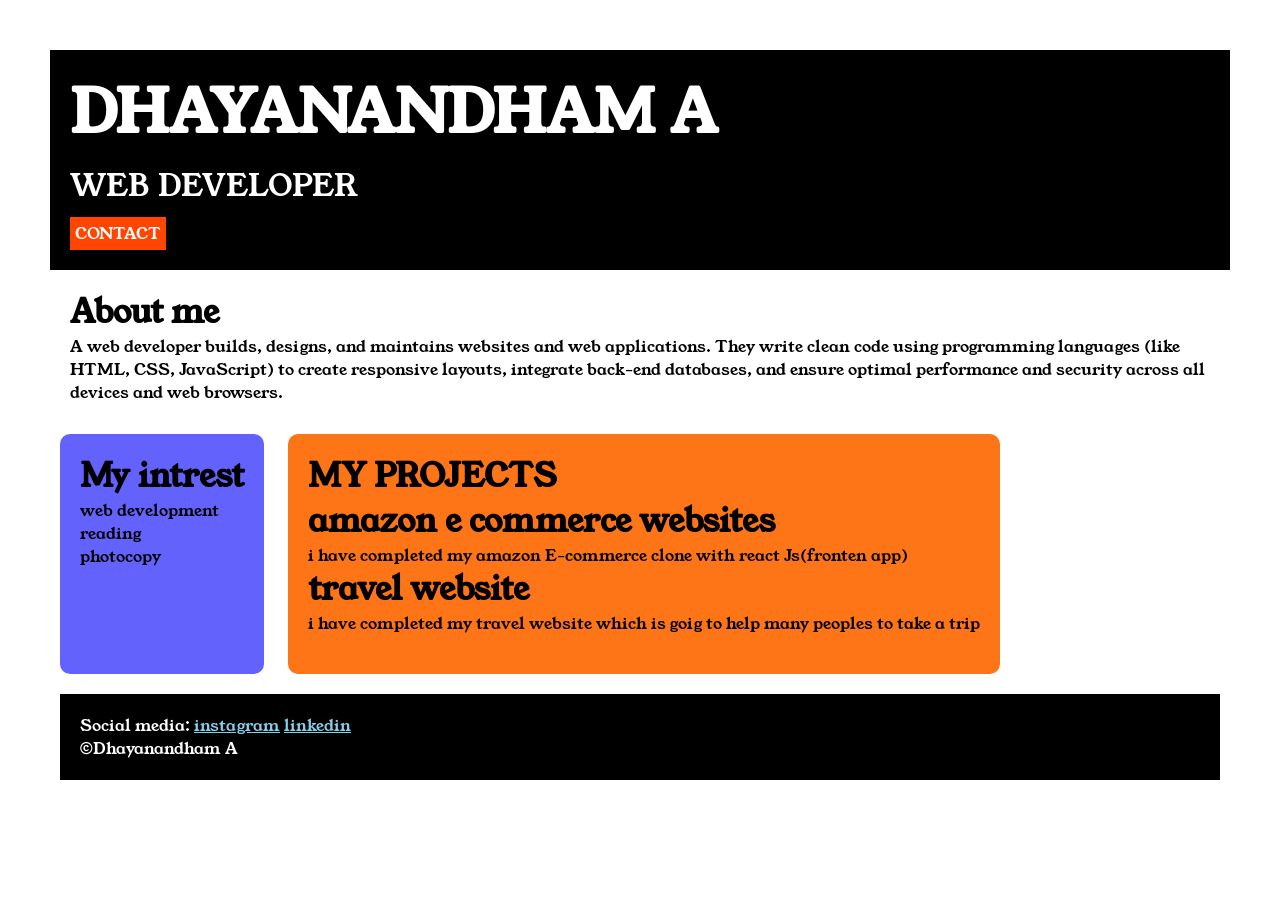
<file: index.html>
<!DOCTYPE html>
<html>

<head>
    <title>PORTFOLIO</title>
    <link rel="stylesheet" href="style.css">
    <link rel="preconnect" href="https://fonts.googleapis.com">
    <link rel="preconnect" href="https://fonts.gstatic.com" crossorigin>
    <link href="https://fonts.googleapis.com/css2?family=Young+Serif&display=swap" rel="stylesheet">
</head>

<BODY>
    <div class="container">
        <div class="section-one">
            <h1 class="section-one__name">DHAYANANDHAM A</h1>
            <p class="section-one__role">WEB DEVELOPER</p>
            <A class="section-one__contact" HREF="PORTFOLIO.HTML">CONTACT</A>

        </div>

        <div class="section-two">
            <H1 class="section-two__title">About me</H1>



            <p class="section-two__des">A web developer builds, designs, and maintains websites and web
                applications. They write clean code using
                programming languages (like HTML, CSS, JavaScript) to create responsive layouts, integrate back-end
                databases,
                and ensure optimal performance and security across all devices and web browsers.</p>
        </div>
        <div class="section-three">

            <h1 class="section-three__title">My intrest</h1>
            <ul class="section-three__des">
                <li>web development</li>
                <li>reading</li>
                <li>photocopy</li>
            </ul>
        </div>
        <div class="section-four">
            <h1 class="section-four__title">MY PROJECTS</h1>
            <ul class="section-four__des">
                <li>
                    <h1>amazon e commerce websites</h1>
                </li>
                <P>i have completed my amazon E-commerce clone with react Js(fronten app)</P>

                <li>
                    <h1>travel website</h1>
                </li>
                <p>i have completed my travel website which is goig to help many peoples to take a trip</p>

            </ul>
        </div>
        <div class="section-five">
            <p class="section-five__title">Social media:
            <a href="https://www.instagram.com/_dhaya_salvatore_?igsh=MXQ1cXU4aWRoNjMxZg==">instagram</a>
            <a href="https://www.linkedin.com/in/dhayanandham-a-a39505323">linkedin</a>
            </p>
            <p class="section-five__des">&copy;Dhayanandham A</p>

        </div>



    </div>
    

</BODY>

</html>
</file>
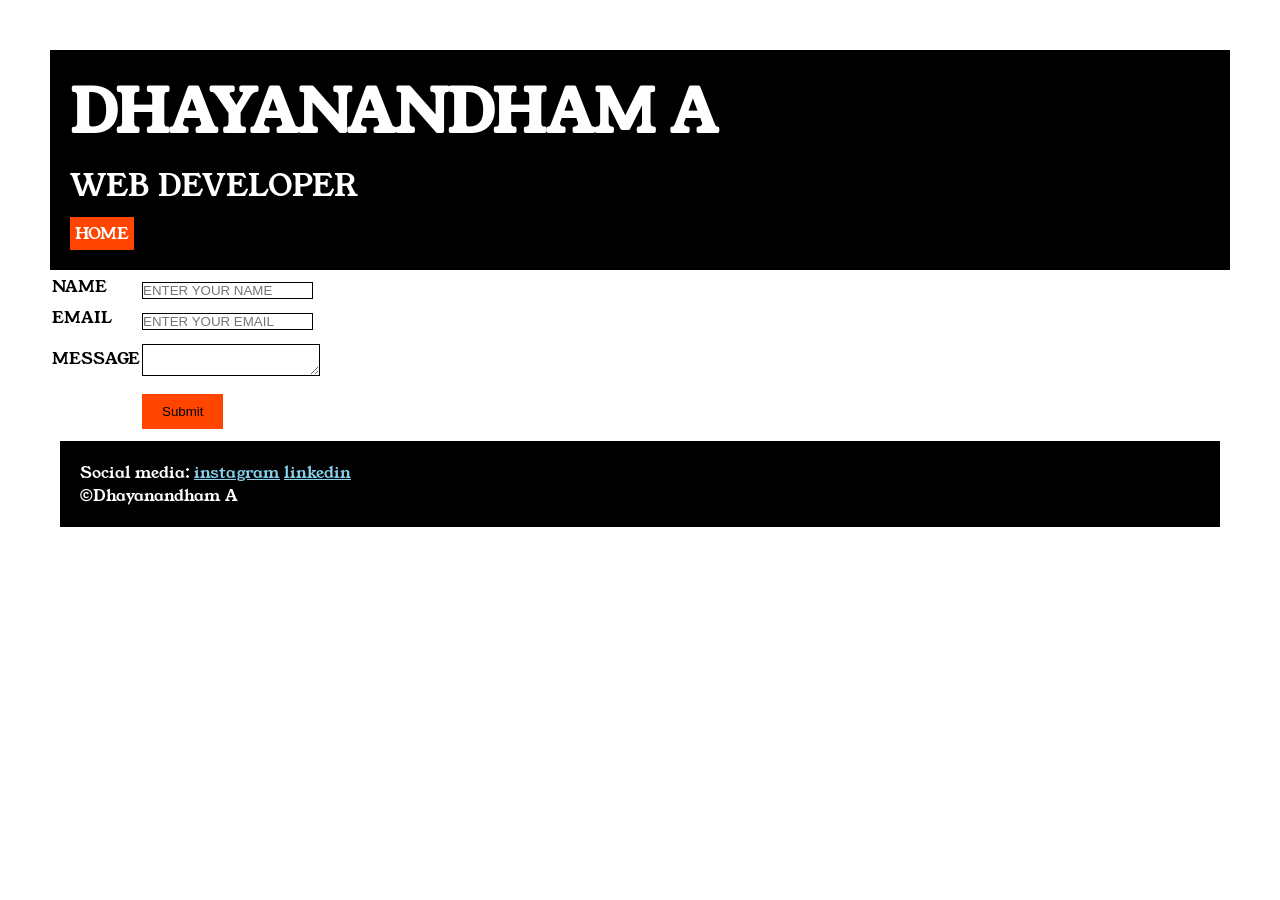
<file: PORTFOLIO.HTML>
<!DOCTYPE html>
<html lang="en">

<head>
    <meta charset="UTF-8">
    <meta name="viewport" content="width=device-width, initial-scale=1.0">
    <title>CONTACTt</title>
    <link rel="stylesheet" href="style.css">
    <link rel="preconnect" href="https://fonts.googleapis.com">
    <link rel="preconnect" href="https://fonts.gstatic.com" crossorigin>
    <link href="https://fonts.googleapis.com/css2?family=Young+Serif&display=swap" rel="stylesheet">
</head>

<body>
    <div class="container">
        <div class="section-one">
            <h1 class="section-one__name">DHAYANANDHAM A</h1>
            <p class="section-one__role">WEB DEVELOPER</p>
            <A class="section-one__contact" HREF="INDEX.HTML">HOME</A>

        </div >
        <div class="contact-form"><TABLE>
           

            <TR>
                <TD>NAME</TD>
                <TD><INPUT TYPE="TEXT" placeholder="ENTER YOUR NAME" class="contact-form__input"></TD>
            </TR>
            
            <TR>
                <TD>EMAIL</TD>
                <TD>
                    <INPUT TYPE="EMAIL" placeholder="ENTER YOUR EMAIL"class="contact-form__input">
                </TD>
            </TR>
            <TR>
                <TD>MESSAGE</TD>
                <TD>
                    <textarea placeholder="=YOUR MESSAGE"class="contact-form__textarea"> </textarea>
                </TD>
            <TR>
                <TD></TD>
                <TD>
                    <INPUT TYPE="SUBMIT"  class="contact-form__submit">
                </TD>
            </TR>

        </TABLE>
    </div>
        
        <div class="section-five">
            <p class="section-five__title">Social media:
                <a href="https://www.instagram.com/_dhaya_salvatore_?igsh=MXQ1cXU4aWRoNjMxZg==">instagram</a>
                <a href="https://www.linkedin.com/in/dhayanandham-a-a39505323">linkedin</a>
            </p>
            <p class="section-five__des">&copy;Dhayanandham A</p>

        </div>

</body>

</html>
</file>
<file: style.css>
*{
    padding: 0;
    margin:0;
    

}
body{
    font-family: "Young Serif", serif;

}
.container{
    padding: 50px;
}
.section-one{
    background-color: black;
    color: white;
    padding: 20px;
}
.section-one__contact{
    background-color: orangered;
    color: white;
    text-decoration: none;
    padding :5px;
    display: inline-block;
}
.section-one__name{
    font-size: 60px;
}
.section-one__role{
    font-size: 30px;
    margin-top:10px ;
    margin-bottom: 10px;
}
.section-two,.section-three,.section-four,.section-five{
    margin:10px;
    padding:10px;
}
.section-two__des,.section-three__des,.section-four__des,.section-five__des{
    margin top:10px;
   
}
.section-five{
    background-color: black;
    color: white;
    padding:20px;

}
.section-five  a{
   color: skyblue;
}
.section-three li,.section-four li{
   list-style: none;
}
.section-three{
    background-color: #6462FD;
    color: black;
    padding: 20px;
    height: 200px;
    border-radius: 10px;
    display: inline-block;
    vertical-align: top;
}
.section-four{
    background-color: #FE7517;
     color: black;
    padding: 20px;
    height: 200px;
    border-radius: 10px;
    display: inline-block;
    vertical-align: top;
    
}
.contact-form{
    margin top: 20px;
}
.contact-form__input,.contact-form__textarea,.contact-form__submit{
    margin-top: 10px;
}
.contact-form__input{
    padding: 10x;
    border:none;
    border: solid black 1px;
}
.contact-form__textarea{
    padding: 10x;
    border:none;
    border: solid black 1px;
}
.contact-form__submit{
   padding-top: 10px;
   padding-bottom: 10px;
   padding-left: 20px;
   padding-right: 20px;
   background-color: orangered;
   color: black;
   border: none;
}
</file>
